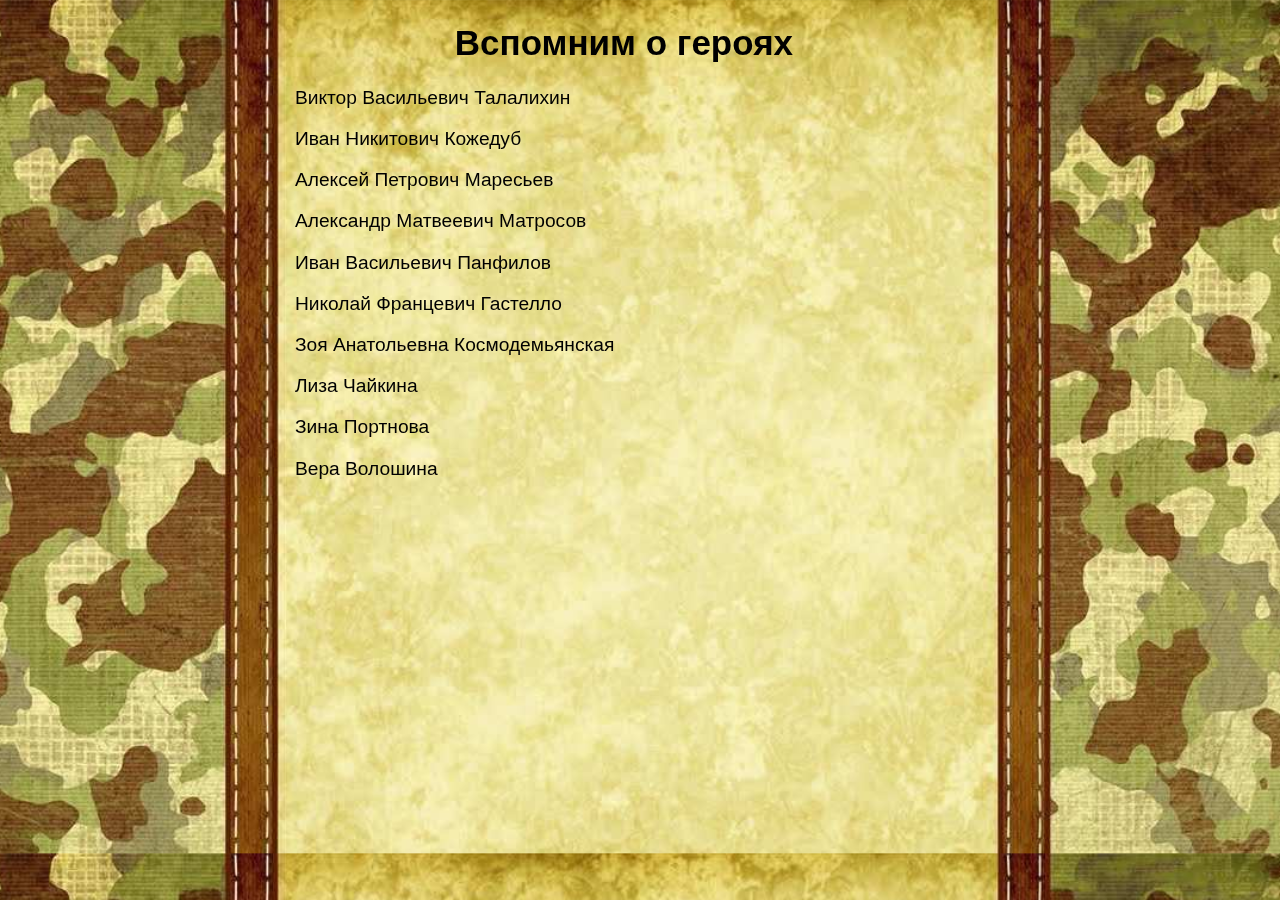
<file: index.html>
<!DOCTYPE html>
<html lang="ru">
  <head>
    <meta charset="UTF-8" />
    <meta name="viewport" content="width=device-width, initial-scale=1.0" />
    <title>Интерактивный плакат</title>
    <link rel="stylesheet" href="style.css" />
    <link
      href="https://myfonts.ru/myfonts?fonts=capture-it"
      rel="stylesheet"
      type="text/css"
    />
  </head>
  <body>
    <div class="head">
      <h1>Вспомним о героях</h1>
      <div class="hover-text_1">
        <a href="index1.html"><p>Виктор Васильевич Талалихин</p></a>
        <img src="img/05e706c1-28cb-4340-9a2e-8c0f819ba8db.png" />
      </div>
      <div class="hover-text_2">
        <a href="index2.html"><p>Иван Никитович Кожедуб</p></a>
        <img src="img/S600xU_2x.png" />
      </div>
      <div class="hover-text_3">
        <a href="index3.html"><p>Алексей Петрович Маресьев</p></a>
        <img src="img/edd464a7-4f5f-4bdd-9e9a-779f3d84ea28.png" />
      </div>
      <div class="hover-text_4">
        <a href="index4.html"><p>Александр Матвеевич Матросов</p></a>
        <img src="img/d76d737b-708c-4ded-b7ed-85df9cd9a64c.png" />
      </div>
      <div class="hover-text_5">
        <a href="index5.html"><p>Иван Васильевич Панфилов</p></a>
        <img src="img/e5c7deff-c894-4999-a598-9647a14aae40.png" />
      </div>
      <div class="hover-text_6">
        <a href="index6.html"><p>Николай Францевич Гастелло</p></a>
        <img src="img/e107ff39-d128-4007-9d77-58a4c5074ca4.png" />
      </div>
      <div class="hover-text_7">
        <a href="index7.html"><p>Зоя Анатольевна Космодемьянская</p></a>
        <img src="img/i (1).png" />
      </div>
      <div class="hover-text_8">
        <a href="index8.html"><p>Лиза Чайкина</p></a>
        <img src="img/f1e5aa52-fba5-4234-9540-fdbf1f1543b0.png" />
      </div>
      <div class="hover-text_9">
        <a href="index9.html"><p>Зина Портнова</p></a>
        <img src="img/f5faeae6-deb4-4f97-a6cb-b30e2c0380c3.png" />
      </div>
      <div class="hover-text_10">
        <a href="index10.html"><p>Вера Волошина</p></a>
        <img src="img/665276db-7bb1-4849-ac27-d54eae76734f.png" />
      </div>
    </div>
  </body>
</html>
</file>
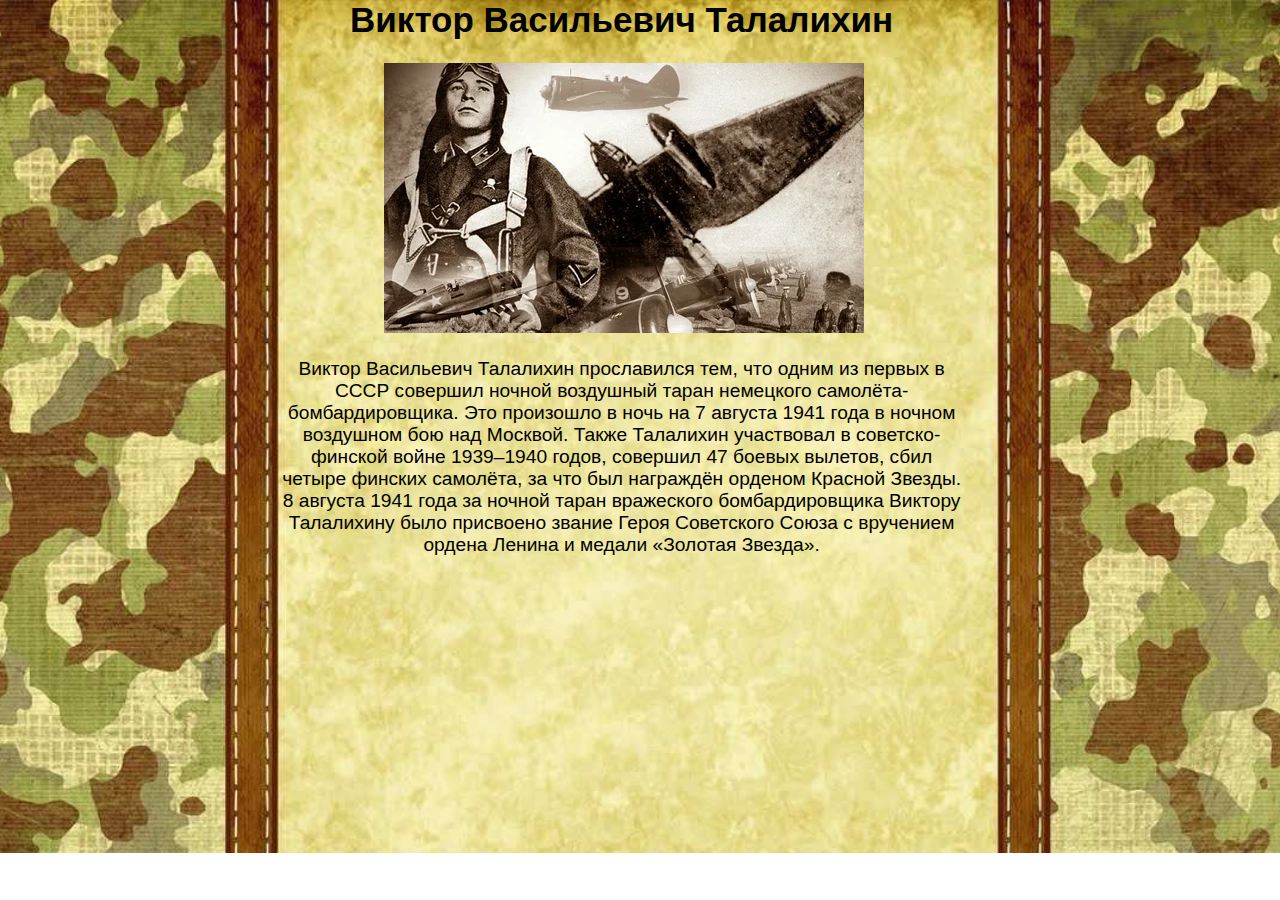
<file: index1.html>
<!DOCTYPE html>
<html lang="en">
  <head>
    <meta charset="UTF-8" />
    <meta name="viewport" content="width=device-width, initial-scale=1.0" />
    <title>Интерактивный плакат</title>
    <link rel="stylesheet" href="style1.css" />
  </head>
  <body>
    <img class="fon" src="img/image.png" alt="" />
    <div class="talalihin">
      <h1>Виктор Васильевич Талалихин</h1>
      <img class="talalihin_img" src="img/i.png" />
      <p>
        Виктор Васильевич Талалихин прославился тем, что одним из первых в СССР
        совершил ночной воздушный таран немецкого самолёта-бомбардировщика. Это
        произошло в ночь на 7 августа 1941 года в ночном воздушном бою над
        Москвой. Также Талалихин участвовал в советско-финской войне 1939–1940
        годов, совершил 47 боевых вылетов, сбил четыре финских самолёта, за что
        был награждён орденом Красной Звезды. 8 августа 1941 года за ночной
        таран вражеского бомбардировщика Виктору Талалихину было присвоено
        звание Героя Советского Союза с вручением ордена Ленина и медали
        «Золотая Звезда».
      </p>
    </div>
  </body>
</html>
</file>
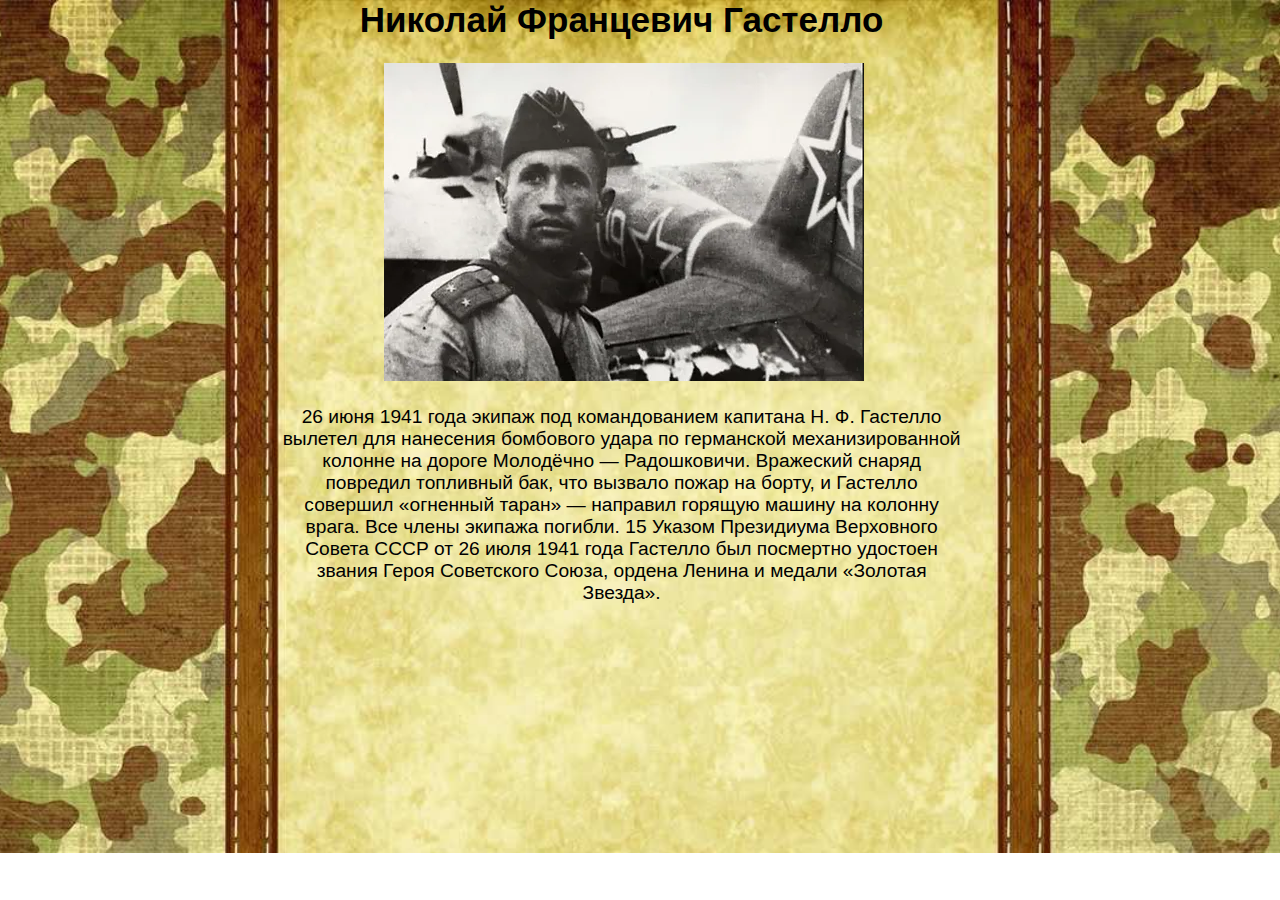
<file: index6.html>
<!DOCTYPE html>
<html lang="en">
  <head>
    <meta charset="UTF-8" />
    <meta name="viewport" content="width=device-width, initial-scale=1.0" />
    <title>Интерактивный плакат</title>
    <link rel="stylesheet" href="style6.css" />
  </head>
  <body>
    <img class="fon" src="img/image.png" alt="" />
    <div class="gastello">
      <h1>Николай Францевич Гастелло</h1>
      <img
        class="gastello_img"
        src="img/g.png"      />
      <p>
        26 июня 1941 года экипаж под командованием капитана Н. Ф. Гастелло
        вылетел для нанесения бомбового удара по германской механизированной
        колонне на дороге Молодёчно — Радошковичи. Вражеский снаряд повредил
        топливный бак, что вызвало пожар на борту, и Гастелло совершил «огненный
        таран» — направил горящую машину на колонну врага. Все члены экипажа
        погибли. 15 Указом Президиума Верховного Совета СССР от 26 июля 1941
        года Гастелло был посмертно удостоен звания Героя Советского Союза,
        ордена Ленина и медали «Золотая Звезда».
      </p>
    </div>
  </body>
</html>
</file>
<file: style.css>
body {
  background-image: url(img/image.png);
  background-size: cover;
  font-family: "Capture it", arial;
  margin: 0;
  padding: 0;
}

a {
  text-decoration: none;
  color: black;
}
/*/////////////////////////////////////////////////////////*/
.head {
  width: 700px;
  left: 21.4%;
  position: fixed;
  font-size: larger;
}

.head h1 {
  color: rgb(0, 0, 0);
  text-align: center;
  font-size: 35px;
}

.head p {
  transition: color 0.3s;
}
.head p:hover {
  color: rgb(255, 0, 0);
}
/*/////////////////////////////////////////////////////////*/
.hover-text_1 {
  position: relative;
  left: 3%;
  cursor: pointer;
}

.hover-text_1 img {
  position: absolute;
  transform: translateX(-50%);
  display: none;
  width: 30%;
  margin-left: 70%;
  border: 1px solid #ccc;
  box-shadow: 3px 3px 5px black;
}

.hover-text_1:hover img {
  display: block;
}
/*/////////////////////////////////////////////////////////*/
.hover-text_2 {
  position: relative;
  left: 3%;
  top: -10%;
  cursor: pointer;
}

.hover-text_2 img {
  position: absolute;
  transform: translateX(-50%);
  display: none;
  width: 30%;
  margin-left: 70%;
  border: 1px solid #ccc;
  box-shadow: 3px 3px 5px black;
}

.hover-text_2:hover img {
  display: block;
}
/*/////////////////////////////////////////////////////////*/
.hover-text_3 {
  position: relative;
  left: 3%;
  top: -10%;
  cursor: pointer;
}

.hover-text_3 img {
  position: absolute;
  transform: translateX(-50%);
  display: none;
  width: 30%;
  margin-top: -10%;
  margin-left: 70%;
  border: 1px solid #ccc;
  box-shadow: 3px 3px 5px black;
}

.hover-text_3:hover img {
  display: block;
}
/*/////////////////////////////////////////////////////////*/
.hover-text_4 {
  position: relative;
  left: 3%;
  top: -10%;
  cursor: pointer;
}

.hover-text_4 img {
  position: absolute;
  transform: translateX(-50%);
  display: none;
  width: 30%;
  margin-top: -10%;
  margin-left: 70%;
  border: 1px solid #ccc;
  box-shadow: 3px 3px 5px black;
}

.hover-text_4:hover img {
  display: block;
}
/*/////////////////////////////////////////////////////////*/
.hover-text_5 {
  position: relative;
  left: 3%;
  top: -5%;
  cursor: pointer;
}

.hover-text_5 img {
  position: absolute;
  transform: translateX(-50%);
  display: none;
  width: 30%;
  margin-top: -20%;
  margin-left: 70%;
  border: 1px solid #ccc;
  box-shadow: 3px 3px 5px black;
}

.hover-text_5:hover img {
  display: block;
}
/*/////////////////////////////////////////////////////////*/
.hover-text_6 {
  position: relative;
  left: 3%;
  top: -10%;
  cursor: pointer;
}

.hover-text_6 img {
  position: absolute;
  transform: translateX(-50%);
  display: none;
  width: 30%;
  margin-top: -30%;
  margin-left: 70%;
  border: 1px solid #ccc;
  box-shadow: 3px 3px 5px black;
}

.hover-text_6:hover img {
  display: block;
}
/*/////////////////////////////////////////////////////////*/
.hover-text_7 {
  position: relative;
  left: 3%;
  top: -10%;
  cursor: pointer;
}

.hover-text_7 img {
  position: absolute;
  transform: translateX(-50%);
  display: none;
  width: 30%;
  margin-left: 70%;
  margin-top: -35%;
  border: 1px solid #ccc;
  box-shadow: 3px 3px 5px black;
}

.hover-text_7:hover img {
  display: block;
}
/*/////////////////////////////////////////////////////////*/
.hover-text_8 {
  position: relative;
  left: 3%;
  top: -10%;
  cursor: pointer;
}

.hover-text_8 img {
  position: absolute;
  transform: translateX(-50%);
  display: none;
  width: 30%;
  margin-left: 70%;
  margin-top: -40%;
  border: 1px solid #ccc;
  box-shadow: 3px 3px 5px black;
}

.hover-text_8:hover img {
  display: block;
}
/*/////////////////////////////////////////////////////////*/
.hover-text_9 {
  position: relative;
  left: 3%;
  top: -10%;
  cursor: pointer;
}

.hover-text_9 img {
  position: absolute;
  transform: translateX(-50%);
  display: none;
  width: 30%;
  margin-left: 70%;
  margin-top: -45%;
  border: 1px solid #ccc;
  box-shadow: 3px 3px 5px black;
}

.hover-text_9:hover img {
  display: block;
}
/*/////////////////////////////////////////////////////////*/
.hover-text_10 {
  position: relative;
  left: 3%;
  top: -10%;
  cursor: pointer;
}

.hover-text_10 img {
  position: absolute;
  transform: translateX(-50%);
  display: none;
  width: 30%;
  margin-left: 70%;
  margin-top: -50%;
  border: 1px solid #ccc;
  box-shadow: 3px 3px 5px black;
}

.hover-text_10:hover img {
  display: block;
}
/*/////////////////////////////////////////////////////////*/
</file>
<file: style1.css>
body {
  font-family: "Capture it", arial;
  margin: 0;
  padding: 0;

}

.fon{
    position: absolute;
    width: 100%;
}

/*/////////////////////////////////////////////////////////*/
.talalihin {
  position:sticky;
  width: 680px;
  left: 22%;
  font-size: larger;
  
  
}

.talalihin h1 {
  color: rgb(0, 0, 0);
  text-align: center;
  font-size: 35px;
  margin-top: auto;
}

.talalihin p {
  text-align: center;
}

.talalihin_img{
    position: relative;
    left:15%;
}

/*/////////////////////////////////////////////////////////*/
</file>
<file: style6.css>
body {
    font-family: "Capture it", arial;
    margin: 0;
    padding: 0;
  }
  
  .fon {
    position: absolute;
    width: 100%;
  }
  
  /*/////////////////////////////////////////////////////////*/
    .gastello {
      position:sticky;
      width: 680px;
      left: 22%;
      font-size: larger;
      
      
    }
    
    .gastello h1 {
      color: rgb(0, 0, 0);
      text-align: center;
      font-size: 35px;
      margin-top: auto;
    }
    
    .gastello p {
      text-align: center;
    }
    
    .gastello_img{
        position: relative;
        left:15%;
    }
    
    /*/ ////////////////////////////////////////////////////////*/
</file>
